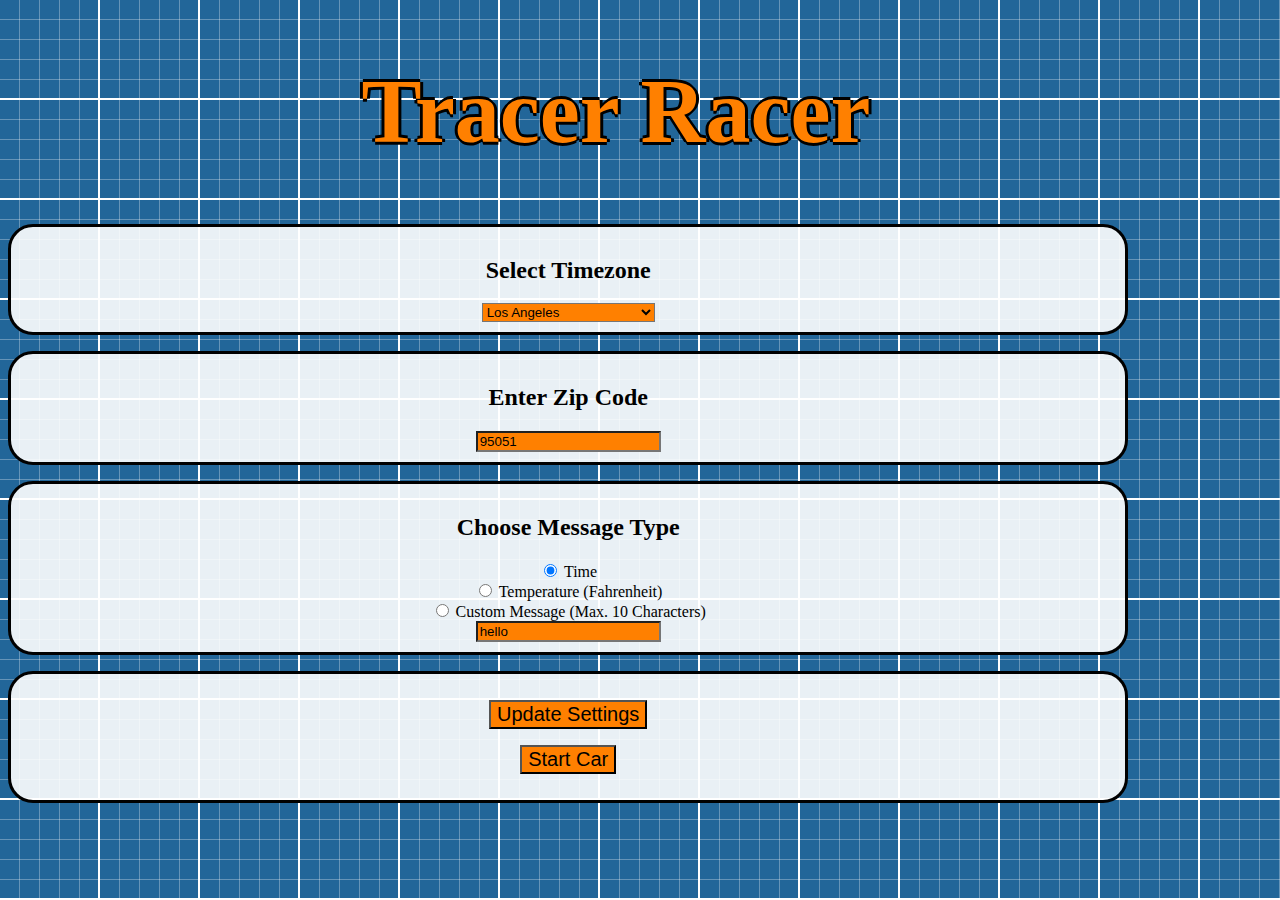
<file: tracerracer/index.html>
<!DOCTYPE html>
<html>
  <head>
   <script src="https://ajax.googleapis.com/ajax/libs/jquery/3.1.1/jquery.min.js"></script> 

   <script>
     $(document).ready(function(){
         $("#update").click(function(){
             var timezone = $("option:selected").attr("value");
             var zipcode = $("#zip_text").val();
             var messageType = "time";
             if ($("#time_check").is(":checked"))
             {
                 messageType = "time";
             } else if ($("#temp_check").is(":checked"))
             {
                 messageType = "temp";
             } else
             {
                 messageType = "custom";
             }
             var message = $("#custom_text").val();
             url = "settings.php?timezone=" + timezone + "&zipcode=" + zipcode + 
                 "&messagetype=" + messageType + "&message=" + message;
             //$.get(url, function(data, status){
             //    alert("Data: " + data + "\nStatus: " + status);
             //});
             $.post(url);
         });
         $("#start").click(function(){
             url = "start.php";
             $.get(url, function(data, status){
                  $.post(data);
             });
         });
     });
     </script>
	<link rel="stylesheet" type="text/css" href="stylesheet.css"> 
     <title>Tracer Racer</title>
   
</head>
   <body> 
     <h1>Tracer Racer</h1>
     <p>
	<section>
       <h2>Select Timezone</h2>
       <select>
         <option value="America/Adak">Adak</option>
         <option value="America/Anchorage">Anchorage</option>
         <option value="America/Boise">Boise</option>
         <option value="America/Chicago">Chicago</option>
         <option value="America/Denver">Denver</option>
         <option value="America/Detroit">Detroit</option>
         <option value="America/Indiana/Indianapolis">Indiana/Indianapolis</option>
         <option value="America/Indiana/Knox">Indiana/Knox</option>
         <option value="America/Indiana/Marengo">Indiana/Marengo</option>
         <option value="America/Indiana/Petersburg">Indiana/Petersburg</option>
         <option value="America/Indiana/Tell_City">Indiana/Tell City</option>
         <option value="America/Indiana/Vevay">Indiana/Vevay</option>
         <option value="America/Indiana/Vincennes">Indiana/Vincennes</option>
         <option value="America/Indiana/Winamac">Indiana/Winamac</option>
         <option value="America/Juneau">Juneau</option>
         <option value="America/Kentucky/Louisville">Kentucky/Louisville</option>
         <option value="America/Kentucky/Monticello">Kentucky/Monticello</option>
         <option value="America/Los_Angeles" selected>Los Angeles</option>
         <option value="America/Menominee">Menominee</option>
         <option value="America/Metlakatla">Metlakatla</option>
         <option value="America/New_York">New York</option>
         <option value="America/Nome">Nome</option>
         <option value="America/North_Dakota/Beulah">North Dakota/Beulah</option>
         <option value="America/North_Dakota/Center">North Dakota/Center</option>
         <option value="America/North_Dakota/New_Salem">North Dakota/New Salem</option>
         <option value="America/Phoenix">Phoenix</option>
         <option value="America/Shiprock">Shiprock</option>
         <option value="America/Sitka">Sitka</option>
         <option value="America/Yakutat">Yakutat</option>
         <option value="Pacific/Honolulu">Honolulu</option>
       </select>
	</section>
    </p>
    <p>
	<section>
       <h2>Enter Zip Code</h2>
       <form action="">
         <input type="text" id="zip_text" value="95051" maxlength="5">
       </form>
	</section>
    </p>
    <p>
	<section>
       <h2>Choose Message Type</h2>
       <form action="">
         <input type="radio" id="time_check" name="messageType" checked> Time <br>
         <input type="radio" id="temp_check" name="messageType"> Temperature (Fahrenheit) <br>
         <input type="radio" id="custom_check" name="messageType"> Custom Message (Max. 10 Characters) <br>
         <input type="text" id="custom_text" value="hello" maxlength="10"> <br> 
       </form>
	</section>
    </p>
    <p>
	<section>
     <p>
       <button id=update>Update Settings</button>
     </p>
     <p> 
       <button id=start>Start Car</button>
     </p>
	</section>
    </p>
  </body>
</html>
</file>
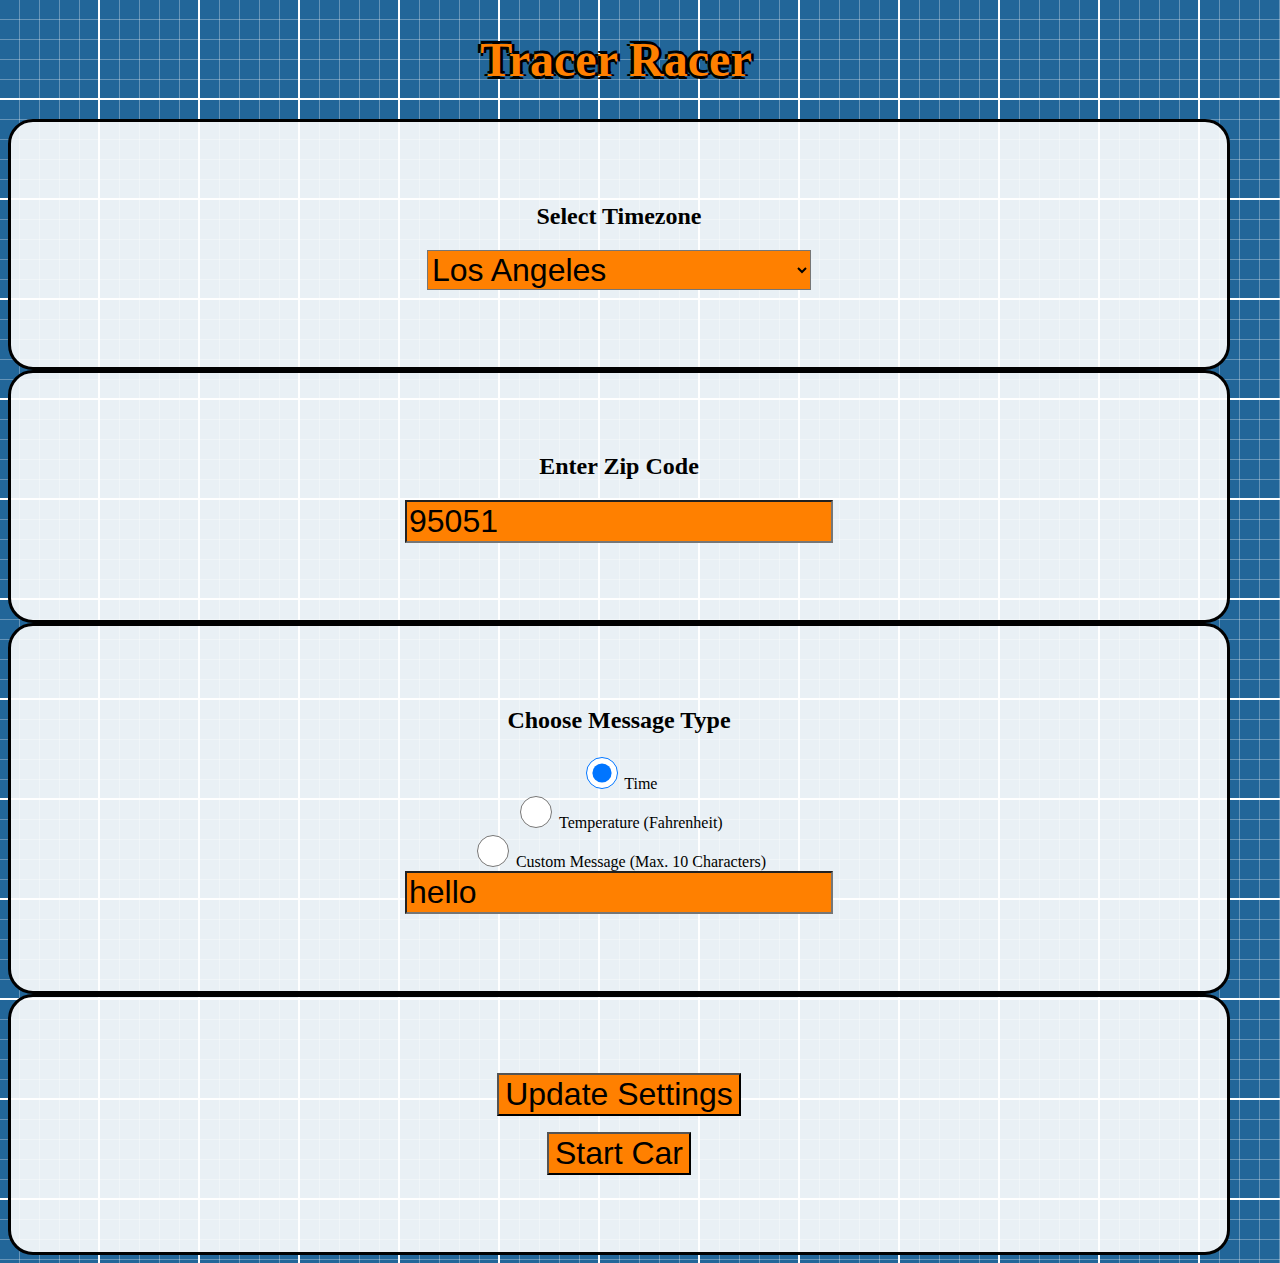
<file: tracerracer/phonegap/tracerracerapp/www/index.html>
<!DOCTYPE html>
<html>
  <head>
   <script src="https://ajax.googleapis.com/ajax/libs/jquery/3.1.1/jquery.min.js"></script> 

   <script>
     $(document).ready(function(){
         $("#update").click(function(){
             var timezone = $("option:selected").attr("value");
             var zipcode = $("#zip_text").val();
             var messageType = "time";
             if ($("#time_check").is(":checked"))
             {
                 messageType = "time";
             } else if ($("#temp_check").is(":checked"))
             {
                 messageType = "temp";
             } else
             {
                 messageType = "custom";
             }
             var message = $("#custom_text").val();
             url = "http://www.jeremysorensen.site/tracerracer/settings.php?timezone=" + timezone + "&zipcode=" + zipcode + 
                 "&messagetype=" + messageType + "&message=" + message;
             //$.get(url, function(data, status){
             //    alert("Data: " + data + "\nStatus: " + status);
             //});
             $.post(url);
         });
         $("#start").click(function(){
             url = "http://www.jeremysorensen.site/tracerracer/start.php";
             $.get(url, function(data, status){
                  $.post(data);
             });
         });
     });
     </script>
    <link rel="stylesheet" type="text/css" href="css/index.css"> 
     <title>Tracer Racer</title>
   
</head>
   <body> 
     <h1>Tracer Racer</h1>
     <p>
    <section>
       <h2>Select Timezone</h2>
       <select>
         <option value="America/Adak">Adak</option>
         <option value="America/Anchorage">Anchorage</option>
         <option value="America/Boise">Boise</option>
         <option value="America/Chicago">Chicago</option>
         <option value="America/Denver">Denver</option>
         <option value="America/Detroit">Detroit</option>
         <option value="America/Indiana/Indianapolis">Indiana/Indianapolis</option>
         <option value="America/Indiana/Knox">Indiana/Knox</option>
         <option value="America/Indiana/Marengo">Indiana/Marengo</option>
         <option value="America/Indiana/Petersburg">Indiana/Petersburg</option>
         <option value="America/Indiana/Tell_City">Indiana/Tell City</option>
         <option value="America/Indiana/Vevay">Indiana/Vevay</option>
         <option value="America/Indiana/Vincennes">Indiana/Vincennes</option>
         <option value="America/Indiana/Winamac">Indiana/Winamac</option>
         <option value="America/Juneau">Juneau</option>
         <option value="America/Kentucky/Louisville">Kentucky/Louisville</option>
         <option value="America/Kentucky/Monticello">Kentucky/Monticello</option>
         <option value="America/Los_Angeles" selected>Los Angeles</option>
         <option value="America/Menominee">Menominee</option>
         <option value="America/Metlakatla">Metlakatla</option>
         <option value="America/New_York">New York</option>
         <option value="America/Nome">Nome</option>
         <option value="America/North_Dakota/Beulah">North Dakota/Beulah</option>
         <option value="America/North_Dakota/Center">North Dakota/Center</option>
         <option value="America/North_Dakota/New_Salem">North Dakota/New Salem</option>
         <option value="America/Phoenix">Phoenix</option>
         <option value="America/Shiprock">Shiprock</option>
         <option value="America/Sitka">Sitka</option>
         <option value="America/Yakutat">Yakutat</option>
         <option value="Pacific/Honolulu">Honolulu</option>
       </select>
     </p>
    </section>
    <section>
     <p>
       <h2>Enter Zip Code</h2>
       <form action="">
         <input type="text" class="text" id="zip_text" value="95051" maxlength="5">
       </form>
     </p>
    </section>
    <section>
     <p>
       <h2>Choose Message Type</h2>
       <form action="">
         <input type="radio" class = "radio" id="time_check" name="messageType" checked> Time <br>
         <input type="radio" class = "radio" id="temp_check" name="messageType"> Temperature (Fahrenheit) <br>
         <input type="radio" class = "radio" id="custom_check" name="messageType"> Custom Message (Max. 10 Characters) <br>
         <input type="text" class="text" id="custom_text" value="hello" maxlength="10"> <br> 
       </form>
     </p>
    </section>
    <section>
     <p>
       <button id=update>Update Settings</button>
     </p>
     <p> 
       <button id=start>Start Car</button>
     </p>
    </section>
  </body>
</html>
</file>
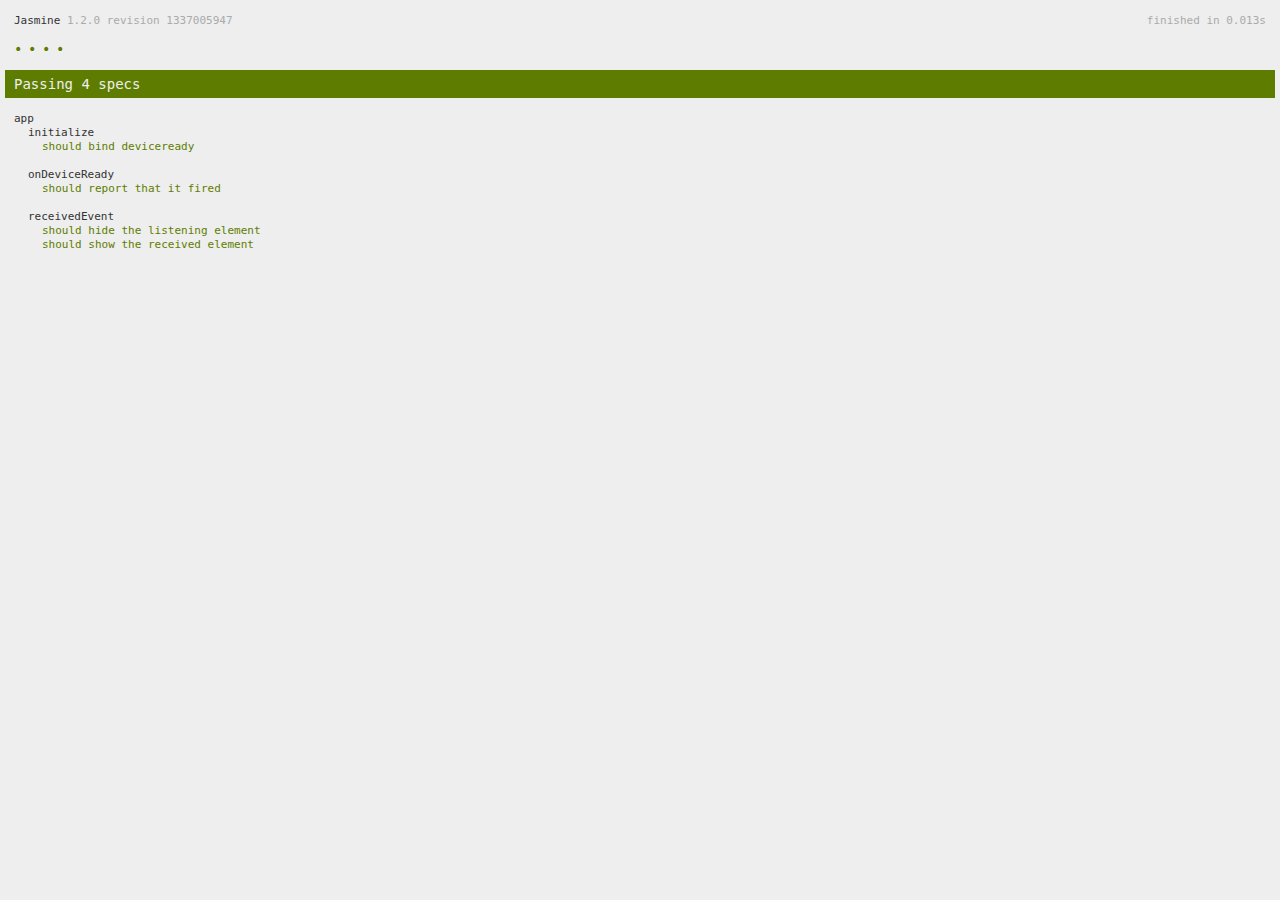
<file: tracerracer/phonegap/tracerracerapp/www/spec.html>
<!DOCTYPE html>
<!--
    Licensed to the Apache Software Foundation (ASF) under one
    or more contributor license agreements.  See the NOTICE file
    distributed with this work for additional information
    regarding copyright ownership.  The ASF licenses this file
    to you under the Apache License, Version 2.0 (the
    "License"); you may not use this file except in compliance
    with the License.  You may obtain a copy of the License at

    http://www.apache.org/licenses/LICENSE-2.0

    Unless required by applicable law or agreed to in writing,
    software distributed under the License is distributed on an
    "AS IS" BASIS, WITHOUT WARRANTIES OR CONDITIONS OF ANY
     KIND, either express or implied.  See the License for the
    specific language governing permissions and limitations
    under the License.
-->
<html>
    <head>
        <title>Jasmine Spec Runner</title>

        <!-- jasmine source -->
        <link rel="shortcut icon" type="image/png" href="spec/lib/jasmine-1.2.0/jasmine_favicon.png">
        <link rel="stylesheet" type="text/css" href="spec/lib/jasmine-1.2.0/jasmine.css">
        <script type="text/javascript" src="spec/lib/jasmine-1.2.0/jasmine.js"></script>
        <script type="text/javascript" src="spec/lib/jasmine-1.2.0/jasmine-html.js"></script>

        <!-- include source files here... -->
        <script type="text/javascript" src="js/index.js"></script>

        <!-- include spec files here... -->
        <script type="text/javascript" src="spec/helper.js"></script>
        <script type="text/javascript" src="spec/index.js"></script>

        <script type="text/javascript">
            (function() {
                var jasmineEnv = jasmine.getEnv();
                jasmineEnv.updateInterval = 1000;

                var htmlReporter = new jasmine.HtmlReporter();

                jasmineEnv.addReporter(htmlReporter);

                jasmineEnv.specFilter = function(spec) {
                    return htmlReporter.specFilter(spec);
                };

                var currentWindowOnload = window.onload;

                window.onload = function() {
                    if (currentWindowOnload) {
                        currentWindowOnload();
                    }
                    execJasmine();
                };

                function execJasmine() {
                    jasmineEnv.execute();
                }
            })();
        </script>
    </head>
    <body>
        <div id="stage" style="display:none;"></div>
    </body>
</html>
</file>
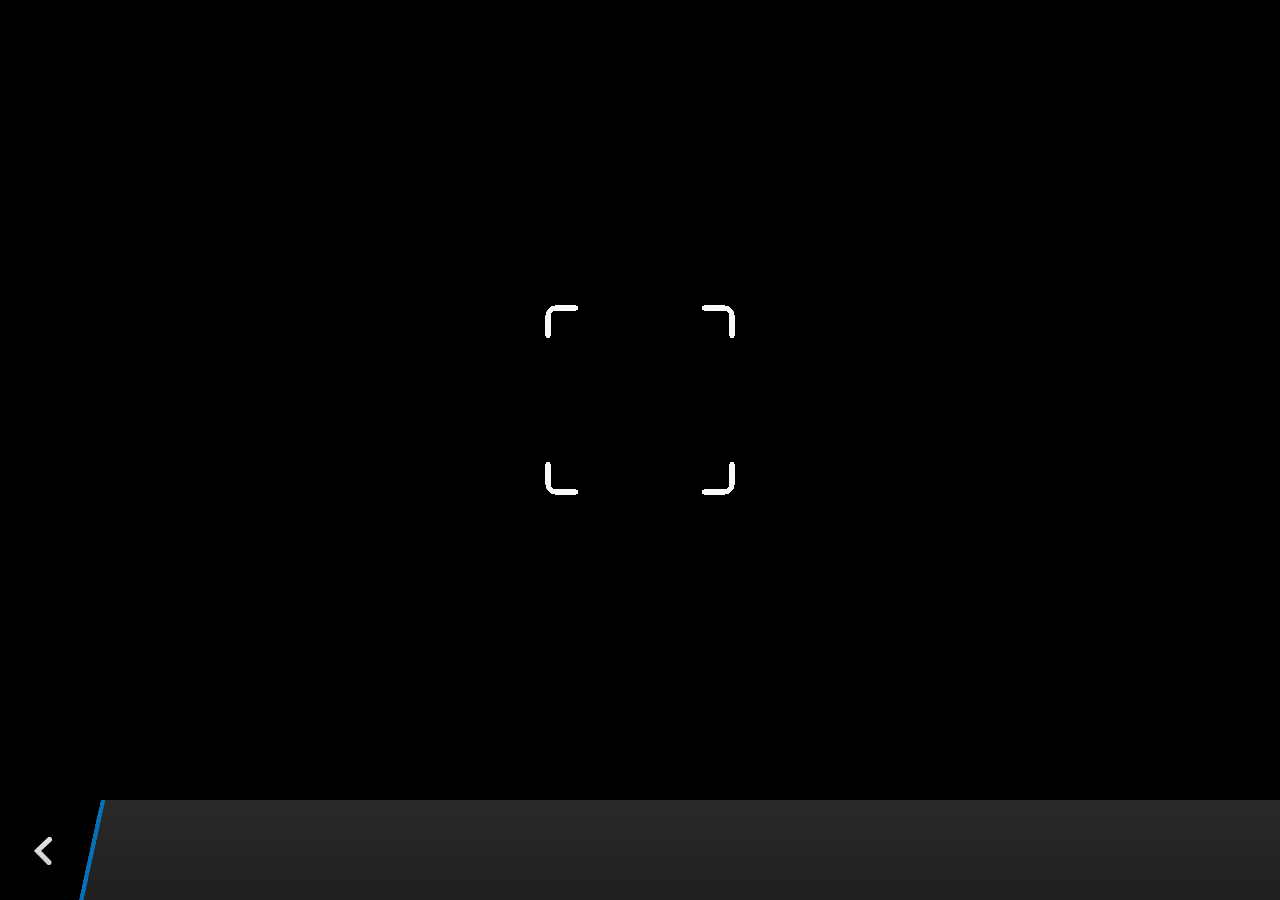
<file: tracerracer/phonegap/tracerracerapp/plugins/cordova-plugin-camera/www/blackberry10/assets/camera.html>
<!--
 Licensed under the Apache License, Version 2.0 (the "License");
 you may not use this file except in compliance with the License.
 You may obtain a copy of the License at

 http://www.apache.org/licenses/LICENSE-2.0

 Unless required by applicable law or agreed to in writing, software
 distributed under the License is distributed on an "AS IS" BASIS,
 WITHOUT WARRANTIES OR CONDITIONS OF ANY KIND, either express or implied.
 See the License for the specific language governing permissions and
 limitations under the License.
 -->
<!DOCTYPE HTML>
<html lang="en">
    <head>
        <meta charset="utf-8">
        <script src="camera.js" type="text/javascript"></script>
        <script>
            var meta = document.createElement("meta");
            meta.setAttribute('name','viewport');
            meta.setAttribute('content','initial-scale='+ (1/window.devicePixelRatio) + ',user-scalable=no');
            document.getElementsByTagName('head')[0].appendChild(meta);
        </script>
    </head>
    <style type="text/css">
        body {
            background-color: black;
        }
        .action-bar {
            position: fixed;
            left: 0px;
            bottom: 0px;
            height: 100px;
            width: 100%;
            background-image: linear-gradient(rgb(41, 41, 41), rgb(32, 32, 32));
        }
        .action-bar-back {
            width: 78px;
            height: 100px;
            background-color: black;
        }
        .action-bar-divider {
            position: fixed;
            bottom: 0px;
            left: 78px;
            width: 28px;
            height: 100px;
            background-image: url([data-uri]);
        }
        .action-bar-back-button {
            position: fixed;
            bottom: 35px;
            left: 34px;
            width: 18px;
            height: 28px;
            background-image: url([data-uri]);
        }
        .camera-cross-hairs {
            position: fixed;
            top: 50%;
            left: 50%;
            -webkit-transform: translate(-50%, -147px);
            width: 194px;
            height: 195px;
            background-image: url([data-uri]); 
        }
    </style>
    <body>
        <div id="camera">
            <video id="v"></video>
            <div class="camera-cross-hairs"></div>
        </div>
        <canvas id="c" style="display: none;"></canvas>
        <div class="action-bar">
            <div id="back" class="action-bar-back">
                <div class="action-bar-back-button"></div>
            </div>
            <div class="action-bar-divider"></div>
        </div>
    </body>
</html>
</file>
<file: tracerracer/stylesheet.css>
body{
	height: 95%;
	width: 95%;
	background-color:#269;
	background-image: linear-gradient(white 2px, transparent 2px),
	linear-gradient(90deg, white 2px, transparent 2px),
	linear-gradient(rgba(255,255,255,.3) 1px, transparent 1px),
	linear-gradient(90deg, rgba(255,255,255,.3) 1px, transparent 1px);
	background-size:100px 100px, 100px 100px, 20px 20px, 20px 20px;
	background-position:-2px -2px, -2px -2px, -1px -1px, -1px -1px;
}
section{  
    height: 90%;
    width: 90%;
	padding: 10px 10px 10px 10px;
	text-align:center;
	border-radius: 25px;
        background-color:rgba(255, 255, 255, 0.9);
        border-style: solid;
        border-width: 3px;
}
h1{
	color: #FF8000;
	text-align: center;
	font-size:90px;
	text-shadow: -3px 0 #000000,0 3px #000000,3px 0 #000000,0 -3px #000000;
}
select{
	background: #FF8000;

}
input{
	background: #FF8000;
}
button{
	background: #FF8000;
	font-size: 20px;
}
</file>
<file: tracerracer/phonegap/tracerracerapp/www/css/index.css>
body{
	height: 95%;
	width: 95%;
	background-color:#269;
	background-image: linear-gradient(white 2px, transparent 2px),
	linear-gradient(90deg, white 2px, transparent 2px),
	linear-gradient(rgba(255,255,255,.3) 1px, transparent 1px),
	linear-gradient(90deg, rgba(255,255,255,.3) 1px, transparent 1px);
	background-size:100px 100px, 100px 100px, 20px 20px, 20px 20px;
	background-position:-2px -2px, -2px -2px, -1px -1px, -1px -1px;
	font-size:1em;
}
section{  
    height: 90%;
    width: 90%;
	padding: 5% 5% 5% 5%;
	text-align:center;
	border-radius: 25px;
        background-color:rgba(255, 255, 255, 0.9);
        border-style: solid;
        border-width: 3px;
}
h1{
	color: #FF8000;
	text-align: center;
	text-shadow: -3px 0 #000000,0 3px #000000,3px 0 #000000,0 -3px #000000;
	font-size:3em;
}
select{
	background: #FF8000;
    font-size:2em;
}

button{
	background: #FF8000;
    font-size:2em;
}
.text{
	background: #FF8000;
    font-size:2em;
}
.radio {
    font-size:2em;
    width: 1em;
    height: 1em; }
</file>
<file: tracerracer/phonegap/tracerracerapp/www/spec/lib/jasmine-1.2.0/jasmine.css>
body { background-color: #eeeeee; padding: 0; margin: 5px; overflow-y: scroll; }

#HTMLReporter { font-size: 11px; font-family: Monaco, "Lucida Console", monospace; line-height: 14px; color: #333333; }
#HTMLReporter a { text-decoration: none; }
#HTMLReporter a:hover { text-decoration: underline; }
#HTMLReporter p, #HTMLReporter h1, #HTMLReporter h2, #HTMLReporter h3, #HTMLReporter h4, #HTMLReporter h5, #HTMLReporter h6 { margin: 0; line-height: 14px; }
#HTMLReporter .banner, #HTMLReporter .symbolSummary, #HTMLReporter .summary, #HTMLReporter .resultMessage, #HTMLReporter .specDetail .description, #HTMLReporter .alert .bar, #HTMLReporter .stackTrace { padding-left: 9px; padding-right: 9px; }
#HTMLReporter #jasmine_content { position: fixed; right: 100%; }
#HTMLReporter .version { color: #aaaaaa; }
#HTMLReporter .banner { margin-top: 14px; }
#HTMLReporter .duration { color: #aaaaaa; float: right; }
#HTMLReporter .symbolSummary { overflow: hidden; *zoom: 1; margin: 14px 0; }
#HTMLReporter .symbolSummary li { display: block; float: left; height: 7px; width: 14px; margin-bottom: 7px; font-size: 16px; }
#HTMLReporter .symbolSummary li.passed { font-size: 14px; }
#HTMLReporter .symbolSummary li.passed:before { color: #5e7d00; content: "\02022"; }
#HTMLReporter .symbolSummary li.failed { line-height: 9px; }
#HTMLReporter .symbolSummary li.failed:before { color: #b03911; content: "x"; font-weight: bold; margin-left: -1px; }
#HTMLReporter .symbolSummary li.skipped { font-size: 14px; }
#HTMLReporter .symbolSummary li.skipped:before { color: #bababa; content: "\02022"; }
#HTMLReporter .symbolSummary li.pending { line-height: 11px; }
#HTMLReporter .symbolSummary li.pending:before { color: #aaaaaa; content: "-"; }
#HTMLReporter .bar { line-height: 28px; font-size: 14px; display: block; color: #eee; }
#HTMLReporter .runningAlert { background-color: #666666; }
#HTMLReporter .skippedAlert { background-color: #aaaaaa; }
#HTMLReporter .skippedAlert:first-child { background-color: #333333; }
#HTMLReporter .skippedAlert:hover { text-decoration: none; color: white; text-decoration: underline; }
#HTMLReporter .passingAlert { background-color: #a6b779; }
#HTMLReporter .passingAlert:first-child { background-color: #5e7d00; }
#HTMLReporter .failingAlert { background-color: #cf867e; }
#HTMLReporter .failingAlert:first-child { background-color: #b03911; }
#HTMLReporter .results { margin-top: 14px; }
#HTMLReporter #details { display: none; }
#HTMLReporter .resultsMenu, #HTMLReporter .resultsMenu a { background-color: #fff; color: #333333; }
#HTMLReporter.showDetails .summaryMenuItem { font-weight: normal; text-decoration: inherit; }
#HTMLReporter.showDetails .summaryMenuItem:hover { text-decoration: underline; }
#HTMLReporter.showDetails .detailsMenuItem { font-weight: bold; text-decoration: underline; }
#HTMLReporter.showDetails .summary { display: none; }
#HTMLReporter.showDetails #details { display: block; }
#HTMLReporter .summaryMenuItem { font-weight: bold; text-decoration: underline; }
#HTMLReporter .summary { margin-top: 14px; }
#HTMLReporter .summary .suite .suite, #HTMLReporter .summary .specSummary { margin-left: 14px; }
#HTMLReporter .summary .specSummary.passed a { color: #5e7d00; }
#HTMLReporter .summary .specSummary.failed a { color: #b03911; }
#HTMLReporter .description + .suite { margin-top: 0; }
#HTMLReporter .suite { margin-top: 14px; }
#HTMLReporter .suite a { color: #333333; }
#HTMLReporter #details .specDetail { margin-bottom: 28px; }
#HTMLReporter #details .specDetail .description { display: block; color: white; background-color: #b03911; }
#HTMLReporter .resultMessage { padding-top: 14px; color: #333333; }
#HTMLReporter .resultMessage span.result { display: block; }
#HTMLReporter .stackTrace { margin: 5px 0 0 0; max-height: 224px; overflow: auto; line-height: 18px; color: #666666; border: 1px solid #ddd; background: white; white-space: pre; }

#TrivialReporter { padding: 8px 13px; position: absolute; top: 0; bottom: 0; left: 0; right: 0; overflow-y: scroll; background-color: white; font-family: "Helvetica Neue Light", "Lucida Grande", "Calibri", "Arial", sans-serif; /*.resultMessage {*/ /*white-space: pre;*/ /*}*/ }
#TrivialReporter a:visited, #TrivialReporter a { color: #303; }
#TrivialReporter a:hover, #TrivialReporter a:active { color: blue; }
#TrivialReporter .run_spec { float: right; padding-right: 5px; font-size: .8em; text-decoration: none; }
#TrivialReporter .banner { color: #303; background-color: #fef; padding: 5px; }
#TrivialReporter .logo { float: left; font-size: 1.1em; padding-left: 5px; }
#TrivialReporter .logo .version { font-size: .6em; padding-left: 1em; }
#TrivialReporter .runner.running { background-color: yellow; }
#TrivialReporter .options { text-align: right; font-size: .8em; }
#TrivialReporter .suite { border: 1px outset gray; margin: 5px 0; padding-left: 1em; }
#TrivialReporter .suite .suite { margin: 5px; }
#TrivialReporter .suite.passed { background-color: #dfd; }
#TrivialReporter .suite.failed { background-color: #fdd; }
#TrivialReporter .spec { margin: 5px; padding-left: 1em; clear: both; }
#TrivialReporter .spec.failed, #TrivialReporter .spec.passed, #TrivialReporter .spec.skipped { padding-bottom: 5px; border: 1px solid gray; }
#TrivialReporter .spec.failed { background-color: #fbb; border-color: red; }
#TrivialReporter .spec.passed { background-color: #bfb; border-color: green; }
#TrivialReporter .spec.skipped { background-color: #bbb; }
#TrivialReporter .messages { border-left: 1px dashed gray; padding-left: 1em; padding-right: 1em; }
#TrivialReporter .passed { background-color: #cfc; display: none; }
#TrivialReporter .failed { background-color: #fbb; }
#TrivialReporter .skipped { color: #777; background-color: #eee; display: none; }
#TrivialReporter .resultMessage span.result { display: block; line-height: 2em; color: black; }
#TrivialReporter .resultMessage .mismatch { color: black; }
#TrivialReporter .stackTrace { white-space: pre; font-size: .8em; margin-left: 10px; max-height: 5em; overflow: auto; border: 1px inset red; padding: 1em; background: #eef; }
#TrivialReporter .finished-at { padding-left: 1em; font-size: .6em; }
#TrivialReporter.show-passed .passed, #TrivialReporter.show-skipped .skipped { display: block; }
#TrivialReporter #jasmine_content { position: fixed; right: 100%; }
#TrivialReporter .runner { border: 1px solid gray; display: block; margin: 5px 0; padding: 2px 0 2px 10px; }
</file>
